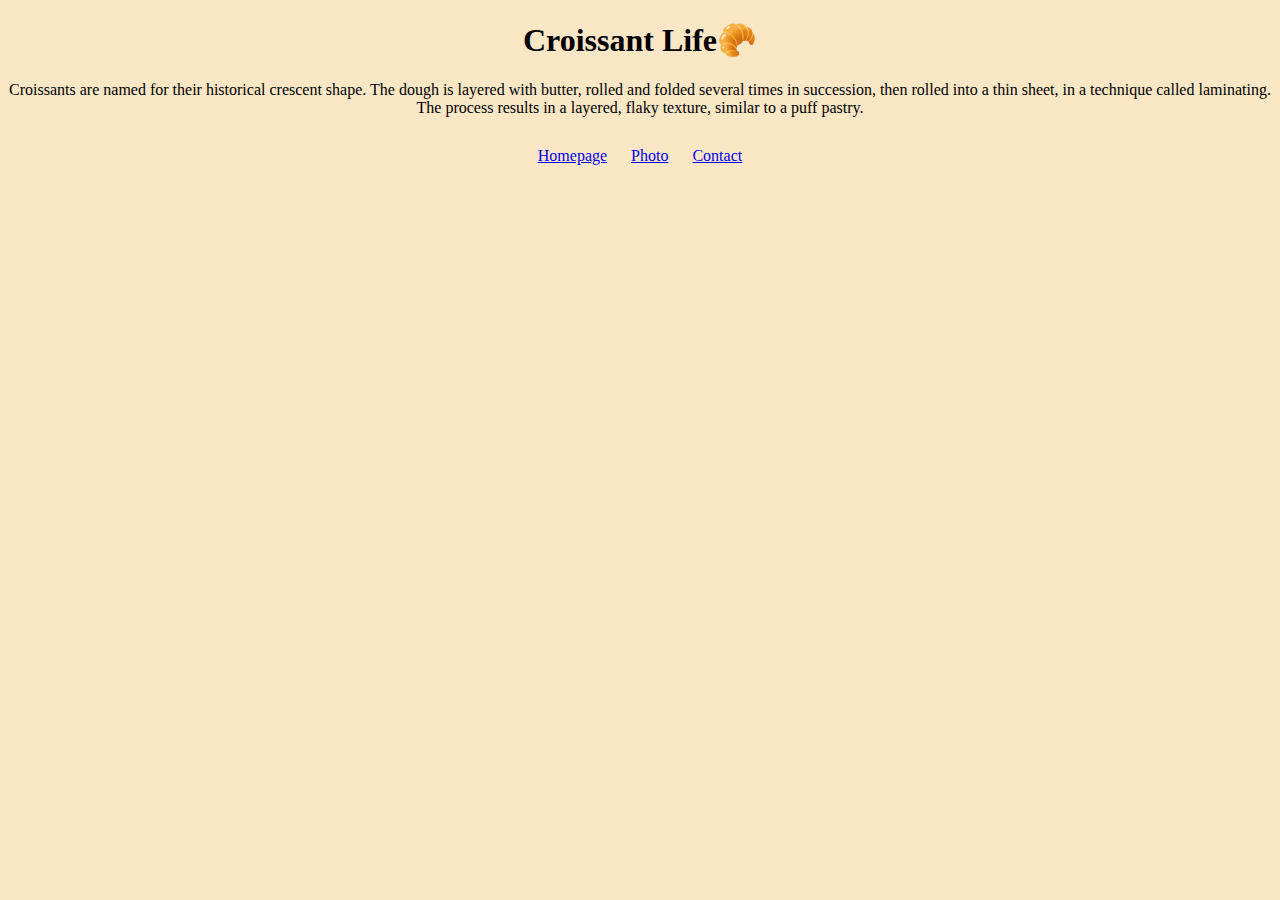
<file: index.html>
<!DOCTYPE html>
<html lang="en">
  <head>
    <meta charset="UTF-8" />
    <meta name="viewport" content="width=device-width, initial-scale=1.0" />
    <meta
      name="description"
      content="Website for the Croissant Life, a bakery in London"
    />
    <title>Croissant Life | Bakery Store in London</title>
    <link rel="stylesheet" href="/css/styles.css" />
  </head>
  <body>
    <h1>Croissant Life🥐</h1>
    <p>
      Croissants are named for their historical crescent shape. The dough is
      layered with butter, rolled and folded several times in succession, then
      rolled into a thin sheet, in a technique called laminating. The process
      results in a layered, flaky texture, similar to a puff pastry.
    </p>
    <footer>
      <a href="/" title="Homepage">Homepage</a>
      <a href="/photo.html" title="Photo Gallery">Photo</a>
      <a href="/contact.html" title="Contact Us">Contact</a>
    </footer>
  </body>
</html>
</file>
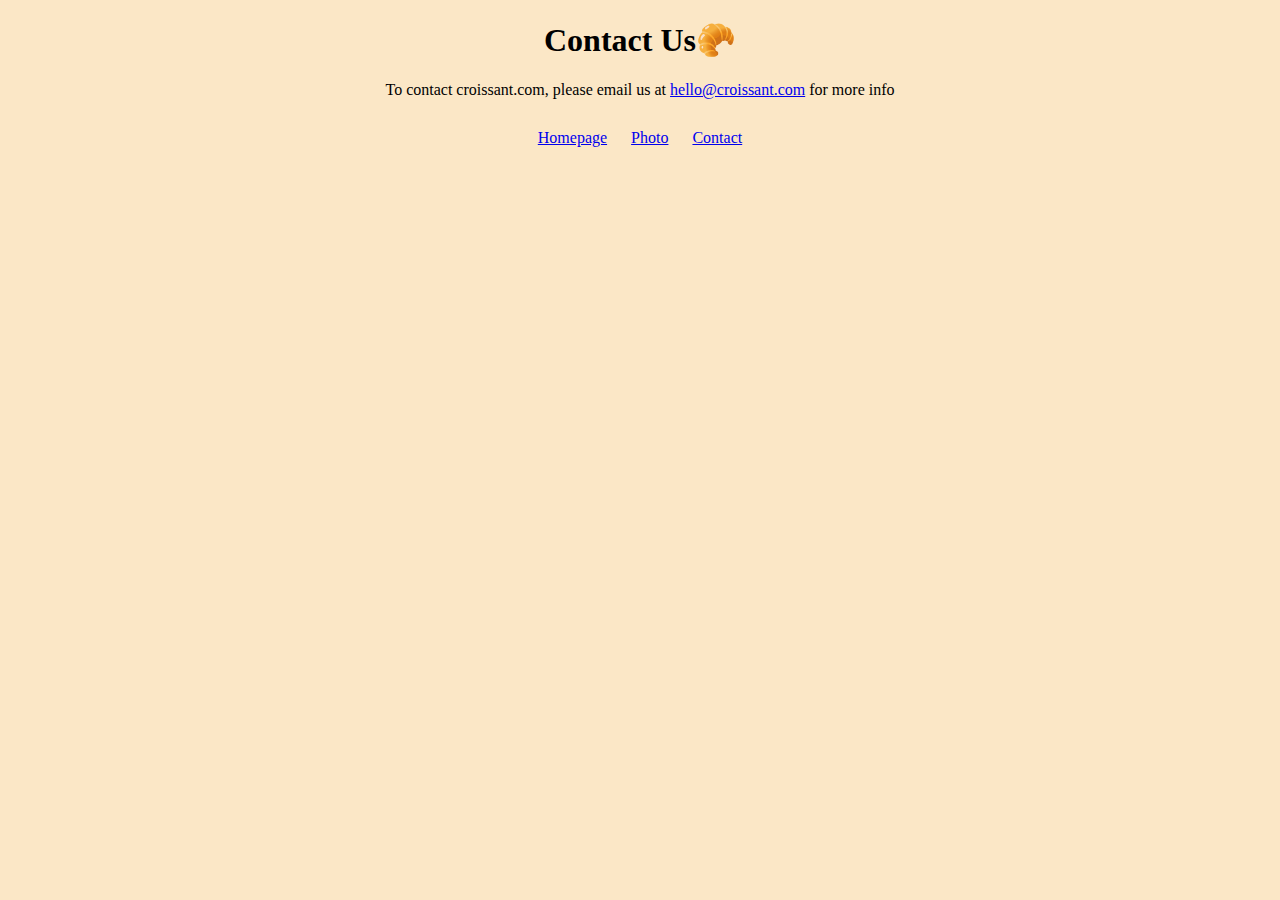
<file: contact.html>
<!DOCTYPE html>
<html lang="en">
  <head>
    <meta charset="UTF-8" />
    <meta name="viewport" content="width=device-width, initial-scale=1.0" />
    <meta
      http-equiv="X-UA-Compatible"
      content="Contact us page for the Croissant Life, a bakery in London"
    />
    <title>Contact Us | Croissant Life A Bakery in London</title>
    <link rel="stylesheet" href="/css/styles.css" />
  </head>
  <body>
    <h1>Contact Us🥐</h1>
    <p>
      To contact croissant.com, please email us at
      <a href="mailto:hello@croissant.com">hello@croissant.com</a> for more info
    </p>
    <footer>
      <a href="/" title="Homepage">Homepage</a>
      <a href="/photo.html" title="Photo Gallery">Photo</a>
      <a href="/contact.html" title="Contact Us">Contact</a>
    </footer>
  </body>
</html>
</file>
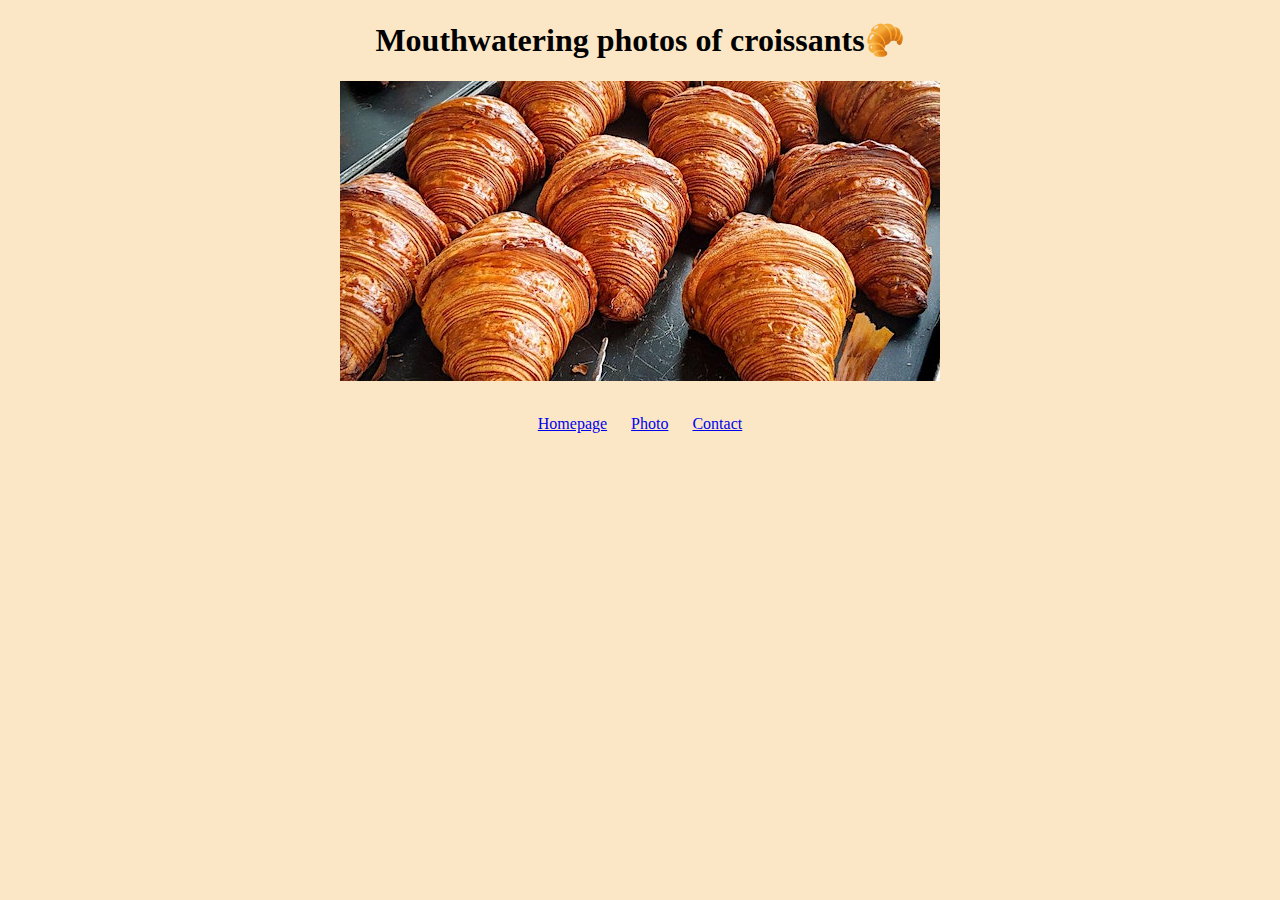
<file: photo.html>
<!DOCTYPE html>
<html lang="en">
  <head>
    <meta charset="UTF-8" />
    <meta name="viewport" content="width=device-width, initial-scale=1.0" />
    <meta
      name="description"
      content="Photo gallery of Croissant Life, a bakery in London"
    />
    <title>Mouthwatering photos of croissants</title>
    <link rel="stylesheet" href="css/styles.css" />
  </head>
  <body>
    <h1>Mouthwatering photos of croissants🥐</h1>
    <img src="/images/croissant.jpeg" alt="bunch of freshly baked croissants" />
    <footer>
      <a href="/" title="Homepage">Homepage</a>
      <a href="/photo.html" title="Photo Gallery">Photo</a>
      <a href="/contact.html" title="Contact Us">Contact</a>
    </footer>
  </body>
</html>
</file>
<file: css/styles.css>
body {
  text-align: center;
  background-color: #fbe7c6;
}

footer {
  margin: 30px auto;
}

footer a {
  margin: 0 10px;
}
</file>
